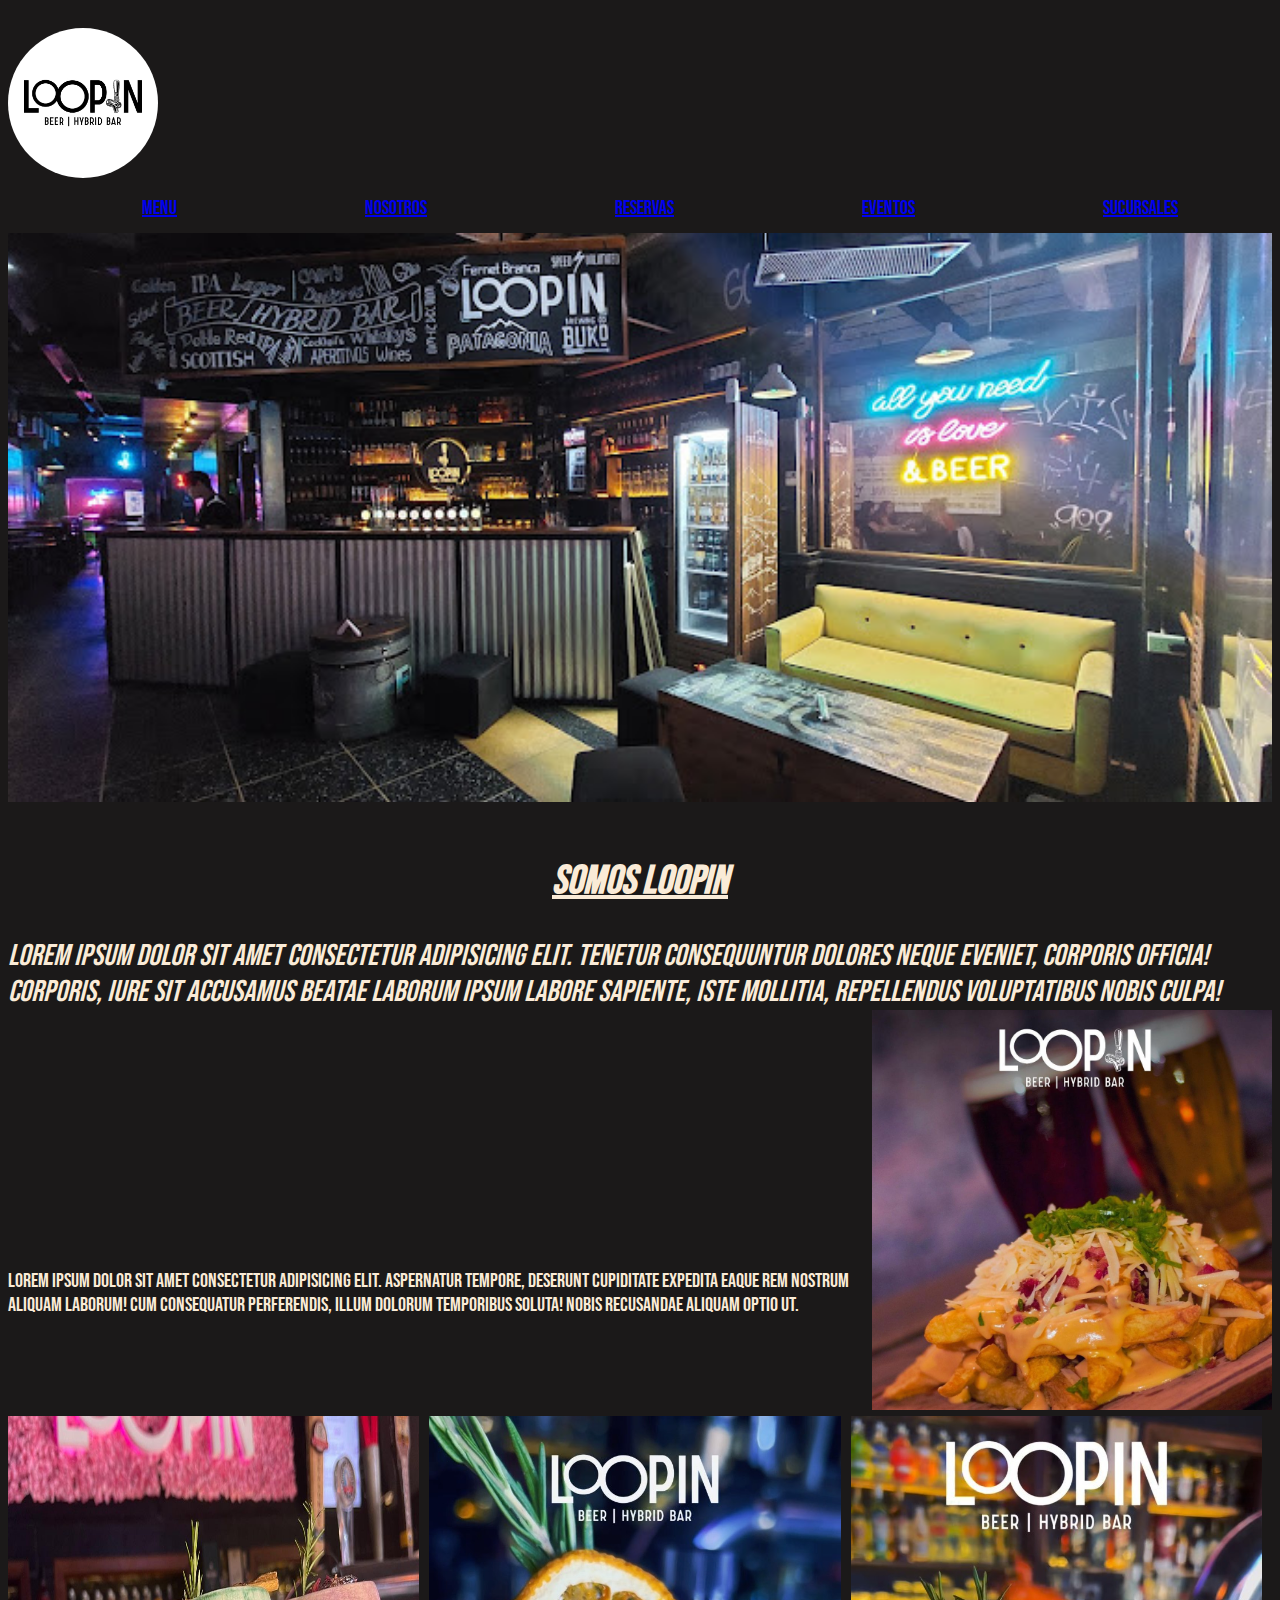
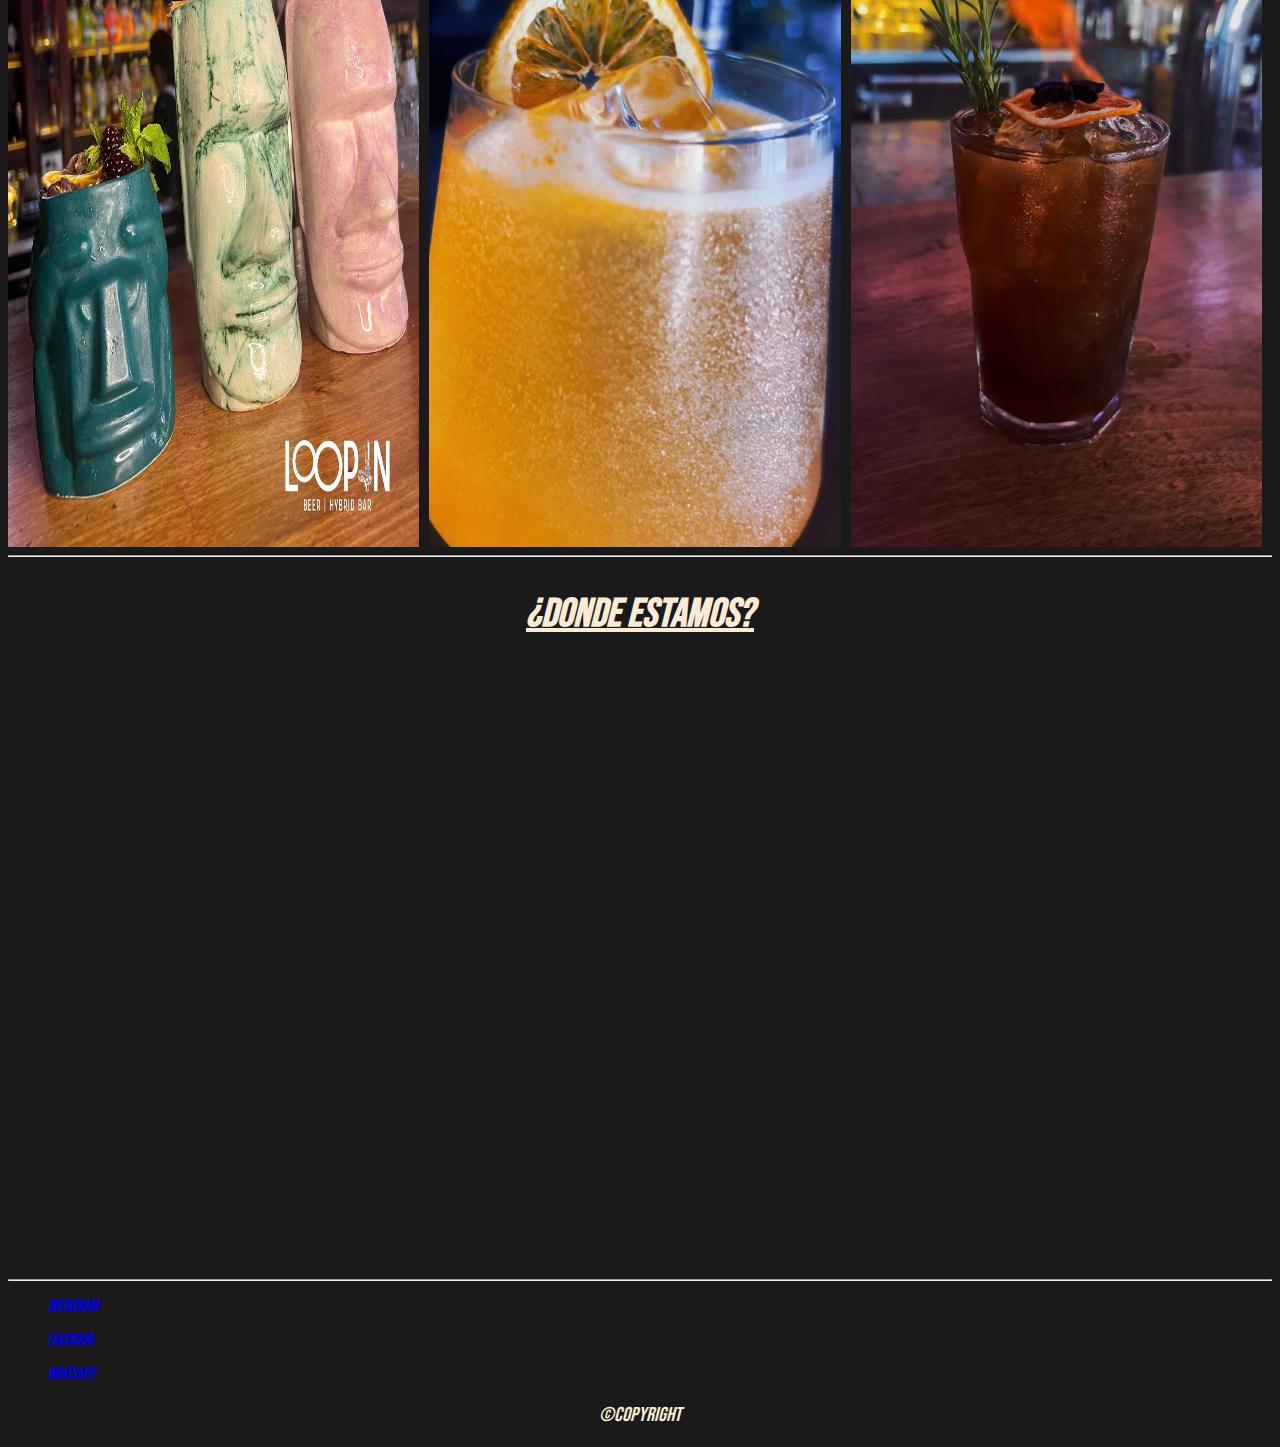
<file: index.html>
<!doctype html>
<html lang="en">
  <head>
    <meta charset="utf-8">
    <meta name="viewport" content="width=device-width, initial-scale=1">
    <title>Bootstrap demo</title>
    <link href="https://cdn.jsdelivr.net/npm/bootstrap@5.3.0-alpha3/dist/css/bootstrap.min.css" rel="stylesheet" integrity="sha384-KK94CHFLLe+nY2dmCWGMq91rCGa5gtU4mk92HdvYe+M/SXH301p5ILy+dN9+nJOZ" crossorigin="anonymous">
    <!--font type-->
    <link rel="preconnect" href="https://fonts.googleapis.com">
    <link rel="preconnect" href="https://fonts.gstatic.com" crossorigin>
    <link href="https://fonts.googleapis.com/css2?family=Bebas+Neue&display=swap" rel="stylesheet">
    <!--css-->
    <link rel="stylesheet" href="style.css">
  </head>
<body>
<header>
    <img class="circulo" src="/Images/Logo.jpg" alt="Logo">

<ul class="nav justify-content-end">
    <li class="nav-item">
      <a class="nav-link" href="Menu.html">Menu</a>
    </li>
    <li class="nav-item">
        <a class="nav-link" href="Nosotros.html">Nosotros</a>
      </li>
      <li class="nav-item">
        <a class="nav-link" href="Reservas.html">Reservas</a>
      </li>
      <li class="nav-item">
        <a class="nav-link" href="Eventos.html">Eventos</a>
      </li>
      <li class="nav-item">
        <a class="nav-link" href="#Sucursales">Sucursales</a>
      </li>
  </ul>
</header>
<main>
    <img src="Images/barra.jpg" class="portada" alt="Img portada">
    <section class="Loopin">
        <h2>Somos Loopin</h2>
        <em>Lorem ipsum dolor sit amet consectetur adipisicing elit. Tenetur consequuntur dolores neque eveniet, corporis officia! Corporis, iure sit accusamus beatae laborum ipsum labore sapiente, iste mollitia, repellendus voluptatibus nobis culpa!
        </em>
    </section>

    <div class="container-row">
          
          <div class="texto">
            <p>Lorem ipsum dolor sit amet consectetur adipisicing elit. Aspernatur tempore, deserunt cupiditate expedita eaque rem nostrum aliquam laborum! Cum consequatur perferendis, illum dolorum temporibus soluta! Nobis recusandae aliquam optio ut.</p>
          </div>
          <div class="imagen">
            <img class="papas" src="Images/Papas.jpg" width="100%" alt="papas">
          </div>
      </div>
      
    <!-- foto y texto
    <div id="tragos">
    
        <em>Lorem ipsum dolor sit amet consectetur adipisicing elit. Delectus officiis, obcaecati recusandae eum porro inventore pariatur quibusdam natus omnis dolor unde totam optio nam quae sapiente ex tempore? Placeat, voluptatibus.</em>
        <img class="papas" src="Images/burg.jpg" class="rounded float-end" alt="papas">

    </div>
-->

 <div class="image-row">
    <img class="trago1" src="Images/trago4.jpg" alt="trago1">
    <img class="trago2" src="Images/trago2.jpg" alt="trago2">
    <img class="trago3" src="Images/trago3.jpg" alt="trago3">
</div>

<!--imagenes
    <img src="Images/trago1.jpg" alt="otro trago">
    <img src="Images/trago2.jpg" alt="2 tragos">
    <img src="Images/trago3.jpg" alt="3 tragos">
    -->
    <hr>
<section id="Sucursales">
    <h2>¿Donde Estamos?</h2>
    <div class="contenedor2">
    <iframe class="mapa jonte" src="https://www.google.com/maps/embed?pb=!1m18!1m12!1m3!1d3283.4781061225726!2d-58.50416268519472!3d-34.61735636572606!2m3!1f0!2f0!3f0!3m2!1i1024!2i768!4f13.1!3m3!1m2!1s0x95bcc9e9780f6a91%3A0x2074fe7c36c439b7!2sLoopin!5e0!3m2!1ses-419!2sar!4v1680561183251!5m2!1ses-419!2sar" width="1000" height="600" style="border:0;" allowfullscreen="" loading="lazy" referrerpolicy="no-referrer-when-downgrade">mapa</iframe>
    <iframe class="mapa urquiza" src="https://www.google.com/maps/embed?pb=!1m18!1m12!1m3!1d3283.1190275191852!2d-58.46150438519438!3d-34.62643226620639!2m3!1f0!2f0!3f0!3m2!1i1024!2i768!4f13.1!3m3!1m2!1s0x95bccbd2a0cfacd7%3A0x1e71519b2ceb8b81!2sLoopin%20Flores!5e0!3m2!1ses-419!2sar!4v1680563966383!5m2!1ses-419!2sar" width="1000" height="600" style="border:0;" allowfullscreen="" loading="lazy" referrerpolicy="no-referrer-when-downgrade">mapa2</iframe>
</div>
</section>
</main>
<footer>
    <hr>
    <div class="redes">
        <ul><a href="https://instagram.com/loopin.bar?igshid=YmMyMTA2M2Y=">Instagram</a>  </ul>
        <ul><a href="https://www.facebook.com/profile.php?id=100075981040423">facebook</a> </ul>
        <ul><a href="https://api.whatsapp.com/send?phone=5491131545577&text=%C2%A1Hola%F0%9F%91%8B!%20Mi%20nombre%20es">Whatsapp</a> </ul>
    
   <p>&copy;Copyright
</p> 
    </div> 
</footer>
</body>
</html>
</file>
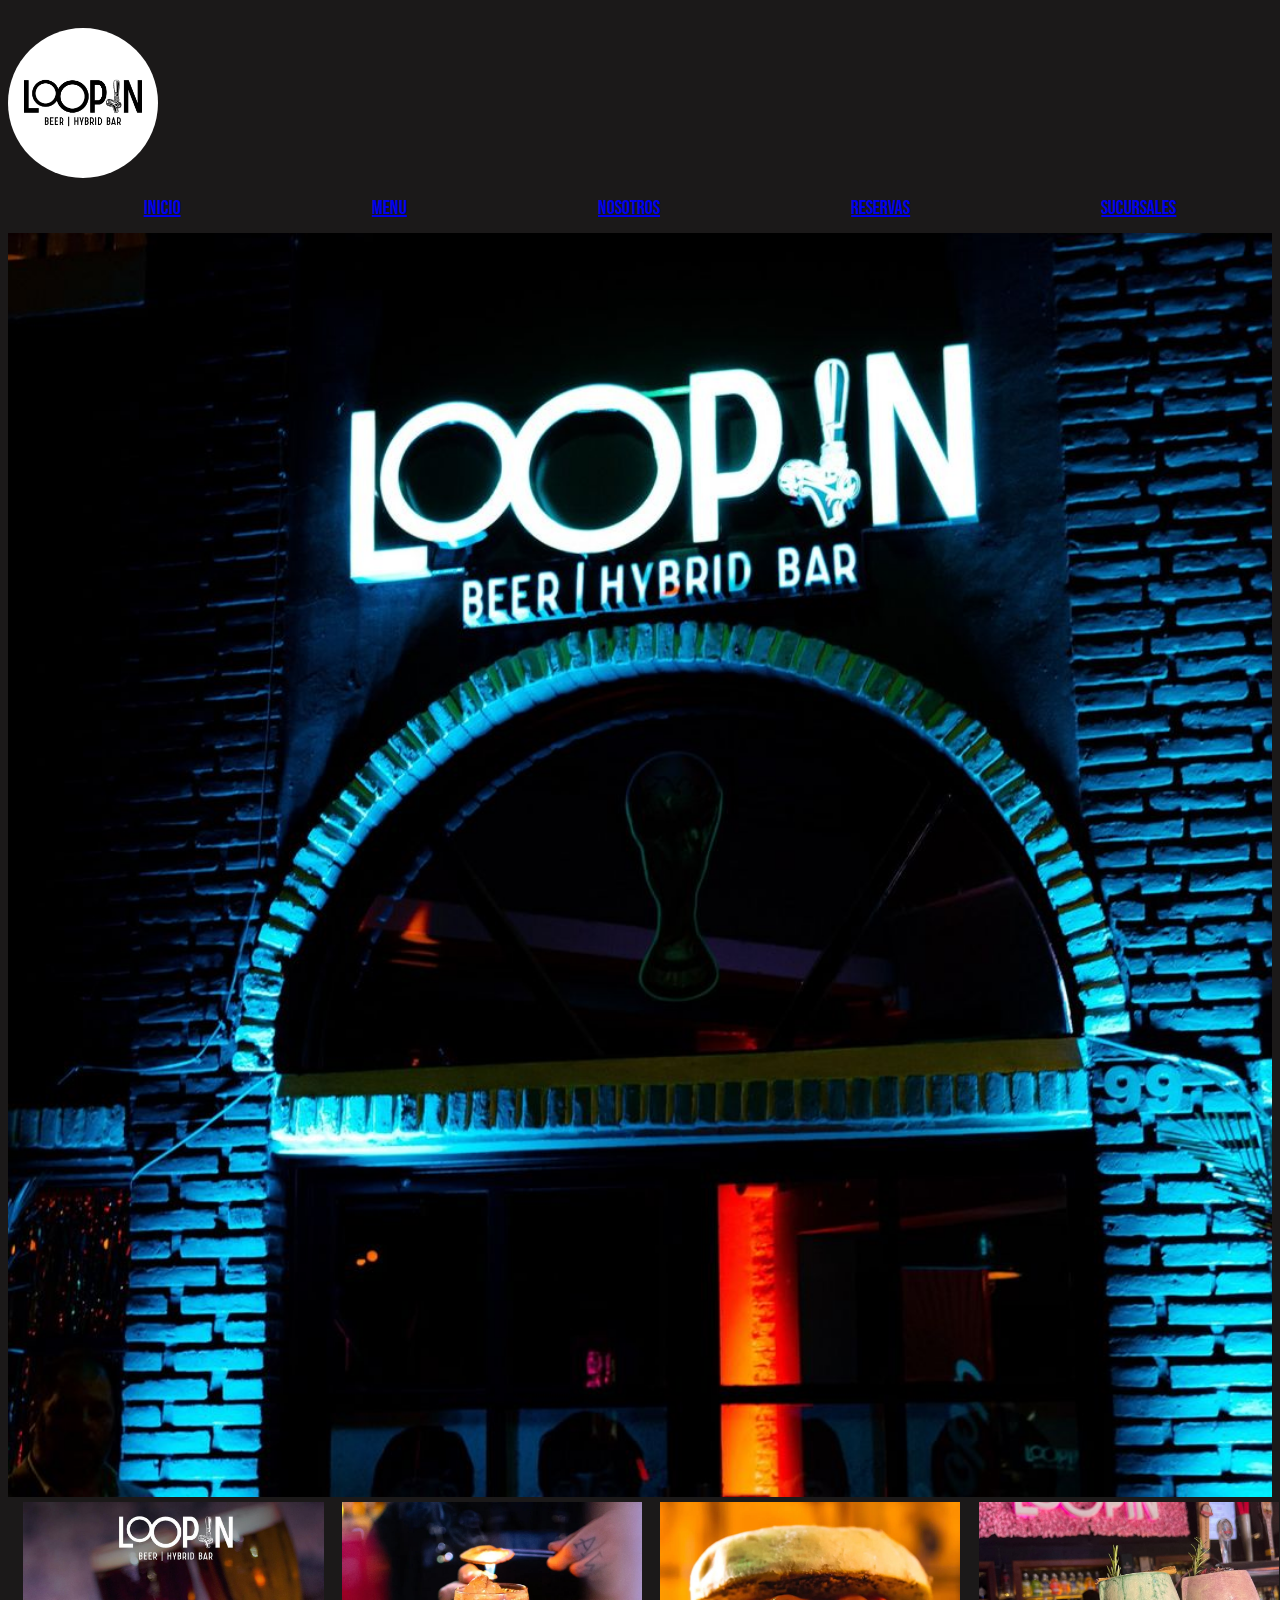
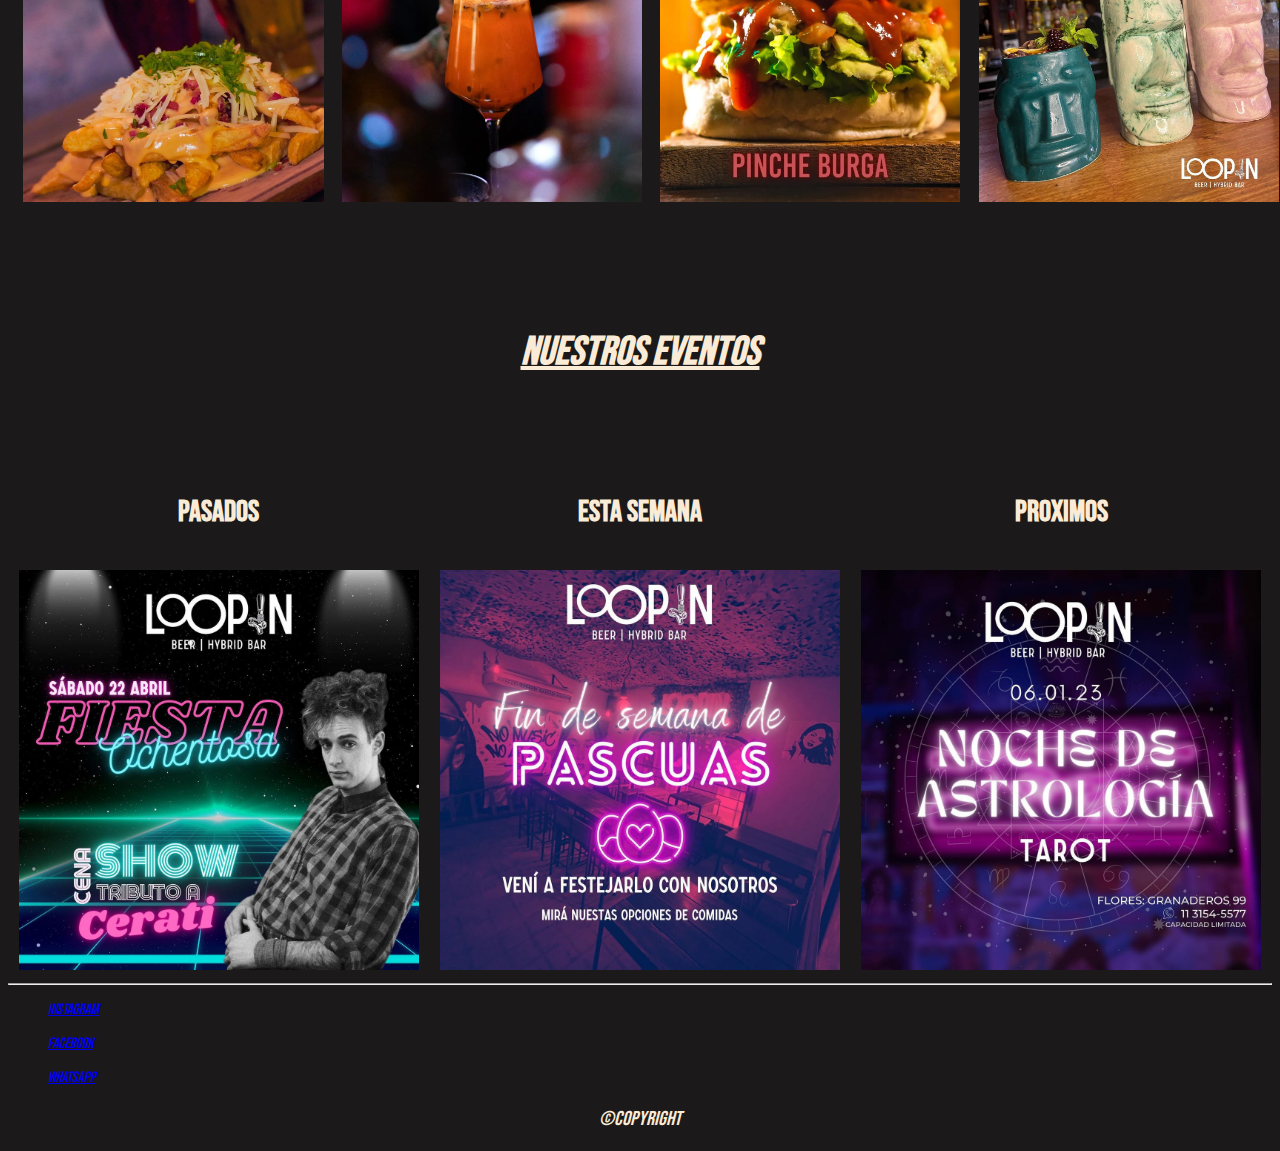
<file: Eventos.html>
<!DOCTYPE html>
<html lang="en">
<head>
    <meta charset="UTF-8">
    <meta http-equiv="X-UA-Compatible" content="IE=edge">
    <meta name="viewport" content="width=, initial-scale=1.0">
    <title>Eventos</title>
    <link href="https://cdn.jsdelivr.net/npm/bootstrap@5.3.0-alpha3/dist/css/bootstrap.min.css" rel="stylesheet" integrity="sha384-KK94CHFLLe+nY2dmCWGMq91rCGa5gtU4mk92HdvYe+M/SXH301p5ILy+dN9+nJOZ" crossorigin="anonymous">
    <!--font type-->
    <link rel="preconnect" href="https://fonts.googleapis.com">
    <link rel="preconnect" href="https://fonts.gstatic.com" crossorigin>
    <link href="https://fonts.googleapis.com/css2?family=Bebas+Neue&display=swap" rel="stylesheet">
    <!--css-->
    <link rel="stylesheet" href="style.css">
</head>
<body>
    <header>
        <img class="circulo" src="/Images/Logo.jpg" alt="Logo">

            <ul class="nav justify-content-end">
                <li class="nav-item">
                    <a class="nav-link" href="index.html">Inicio</a>
                  </li>
                <li class="nav-item">
                  <a class="nav-link" href="Menu.html">Menu</a>
                </li>
                <li class="nav-item">
                    <a class="nav-link" href="Nosotros.html">Nosotros</a>
                  </li>
                  <li class="nav-item">
                    <a class="nav-link" href="Reservas.html">Reservas</a>
                  </li>
                  <li class="nav-item">
                    <a class="nav-link" href="#Sucursales">Sucursales</a>
                  </li>
              </ul>
    </header>
    <main>
        <img src="Images/bar.jpg" class="portada2" alt="foto1">
        <div class="image-grid">
        <img src="Images/Papas.jpg" alt="foto2">
        <img src="Images/trago1.jpg" alt="foto3">
        <img src="Images/burg.jpg" alt="foto4">
        <img src="Images/trago4.jpg" alt="foto5">
        </div>

    <section>
        <h2 class="eventos">Nuestros Eventos</h2>
        <div class="image-grid1">
            <div class="col">
        <h4>Pasados</h4>
        <img class="imagen" src="Images/ochentosa.jpg" alt="pasados">
             </div>
             <div class="col">
        <h4>Esta semana</h4>
        <img class="imagen" src="Images/Pascuas.jpg" alt="esta semana">
            </div>
            <div class="col">
        <h4>Proximos</h4>
        <img class="imagen" src="Images/Noche mexicana.jpg" alt="proximos">
    </div>
    </div>
    </section>
</main>
<hr>
<footer>
    <div>
        <ul><a href="https://instagram.com/loopin.bar?igshid=YmMyMTA2M2Y=">Instagram</a>  </ul>
        <ul><a href="https://www.facebook.com/profile.php?id=100075981040423">facebook</a> </ul>
        <ul><a href="https://api.whatsapp.com/send?phone=5491131545577&text=%C2%A1Hola%F0%9F%91%8B!%20Mi%20nombre%20es">Whatsapp</a> </ul>
    
   <p>&copy;Copyright
</p> 
    </div>
</footer>
</body>
</html>
</file>
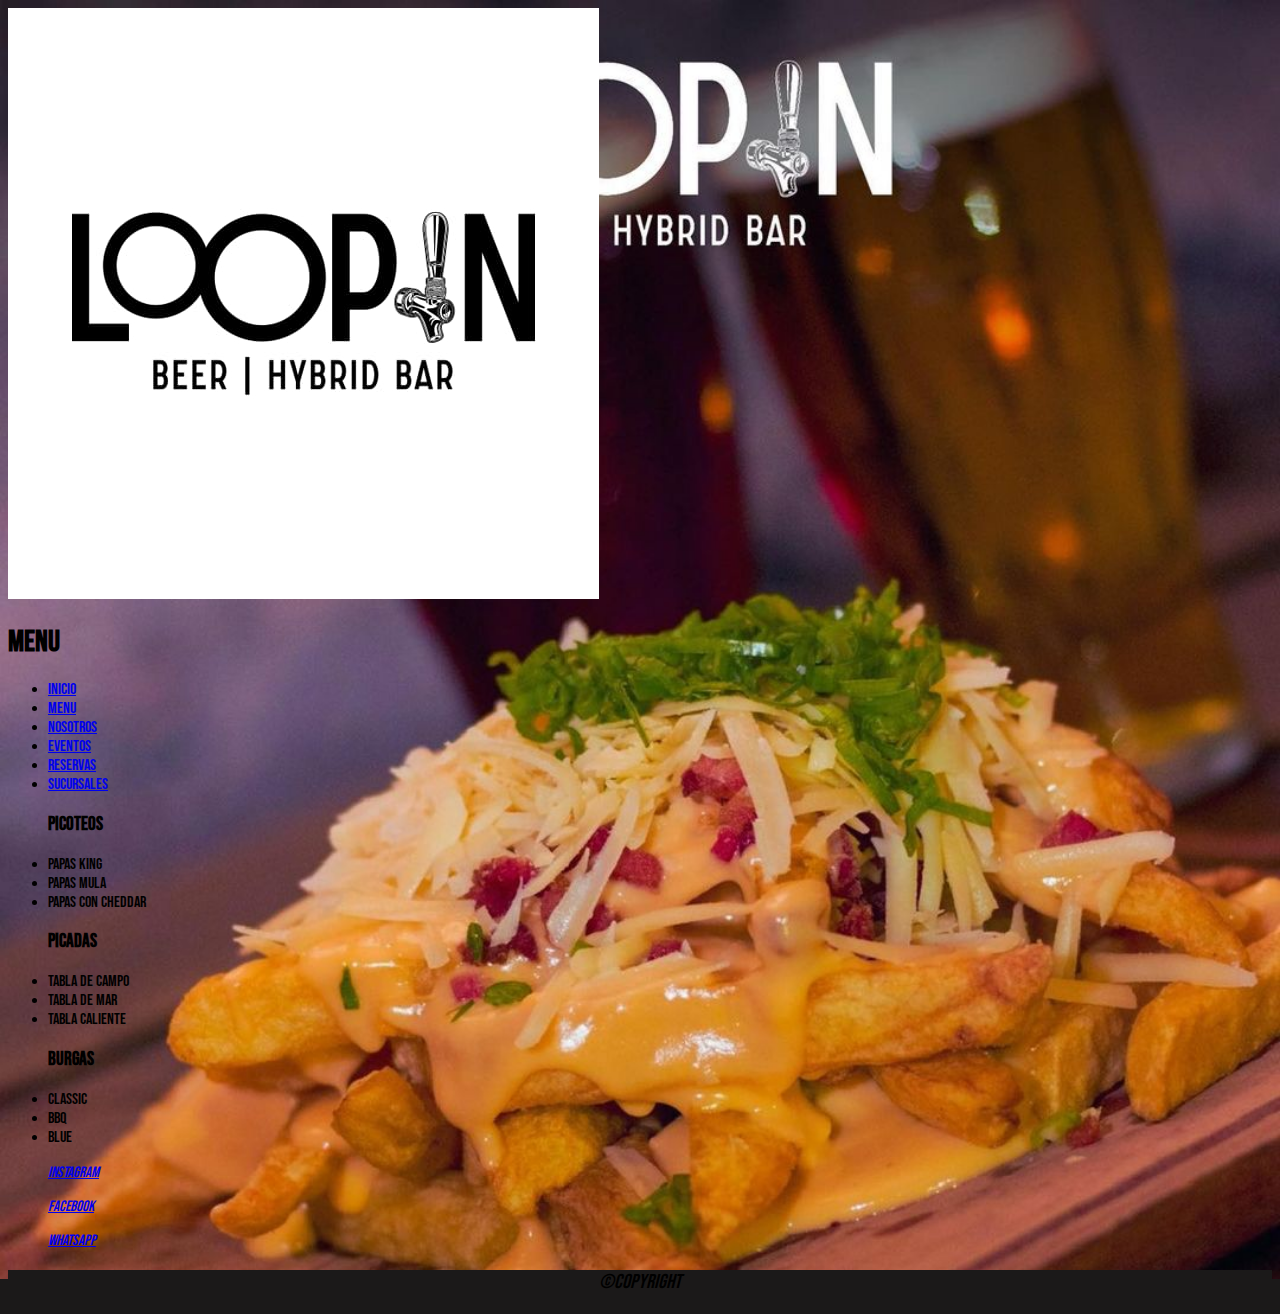
<file: Menu.html>
<!DOCTYPE html>
<html lang="en">
<head>
    <meta charset="UTF-8">
    <meta http-equiv="X-UA-Compatible" content="IE=edge">
    <meta name="viewport" content="width=, initial-scale=1.0">
    <title>Document</title>

<!--css-->
<link rel="stylesheet" href="style.css">

<!--font type-->
<link rel="preconnect" href="https://fonts.googleapis.com">
<link rel="preconnect" href="https://fonts.gstatic.com" crossorigin>
<link href="https://fonts.googleapis.com/css2?family=Bebas+Neue&display=swap" rel="stylesheet">

</head>
<body class="menu">
    <header>
        <img src="./Images/Logo.jpg" alt="Logo">
        <h1>Menu</h1>
        <nav>
            <ul>
               <li><a href="index.html">Inicio</a></li>
               <li><a href="Menu.html">Menu</a></li>
               <li><a href="Nosotros.html">Nosotros</a></li>
               <li><a href="Eventos.html">Eventos</a></li>
               <li><a href="Reservas.html">Reservas</a></li>
               <li><a href="index.html#sucursales">Sucursales</a></li>
            </ul>
        </nav>
    </header>
<main>
    <section id="listaMenu">
    <div>
     <ul>
        <h3>Picoteos</h3>
        <li>Papas king</li>
        <li>Papas Mula</li>
        <li>Papas con cheddar</li>
        <h3>Picadas</h3>
        <li>Tabla de campo</li>
        <li>Tabla de Mar</li>
        <li>Tabla caliente</li>
        <h3>Burgas</h3>
        <li>Classic</li>
        <li>BBQ</li>
        <li>Blue</li>
     </ul>
    </div>  
</section>
</main>
<footer>
    <div>
        <ul><a href="https://instagram.com/loopin.bar?igshid=YmMyMTA2M2Y=">Instagram</a>  </ul>
        <ul><a href="https://www.facebook.com/profile.php?id=100075981040423">facebook</a> </ul>
        <ul><a href="https://api.whatsapp.com/send?phone=5491131545577&text=%C2%A1Hola%F0%9F%91%8B!%20Mi%20nombre%20es">Whatsapp</a> </ul>
    
   <p>&copy;Copyright
</p> 
    </div>
    
</footer>
</body>
</html>
</file>
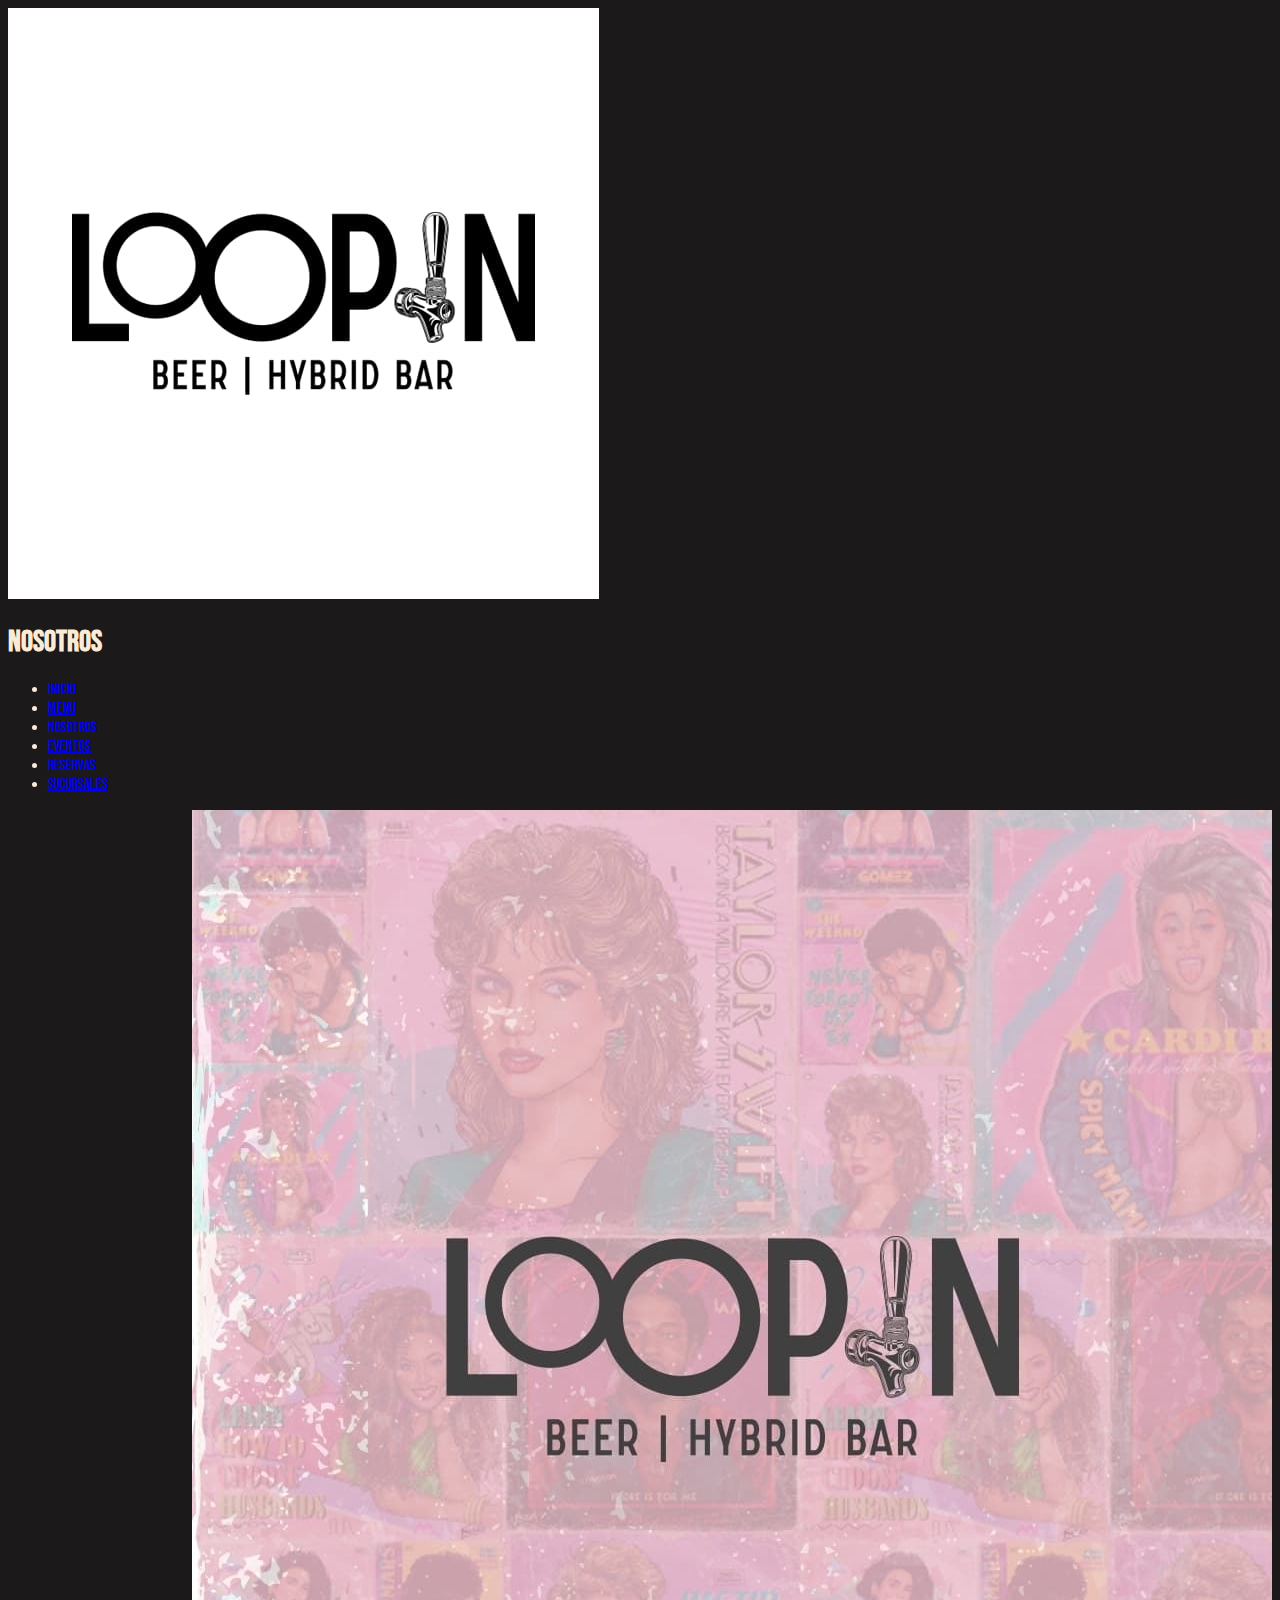
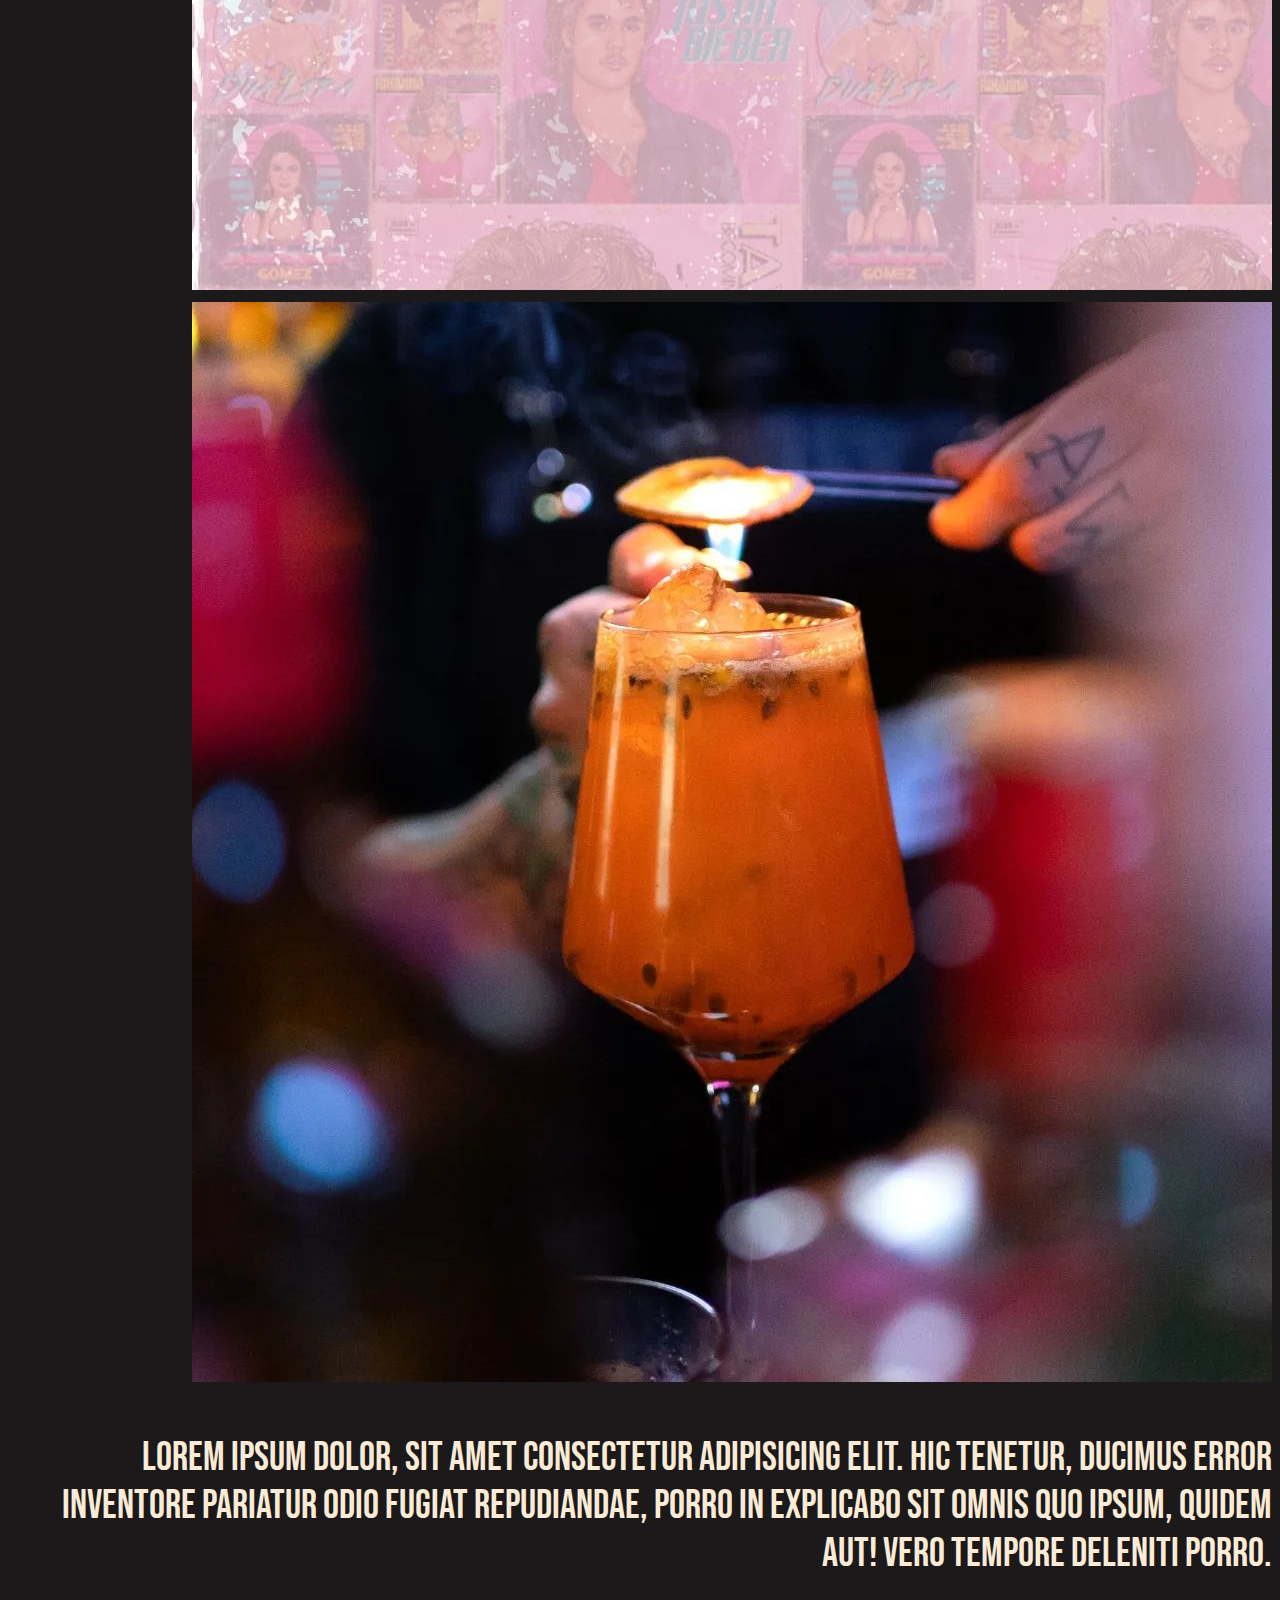
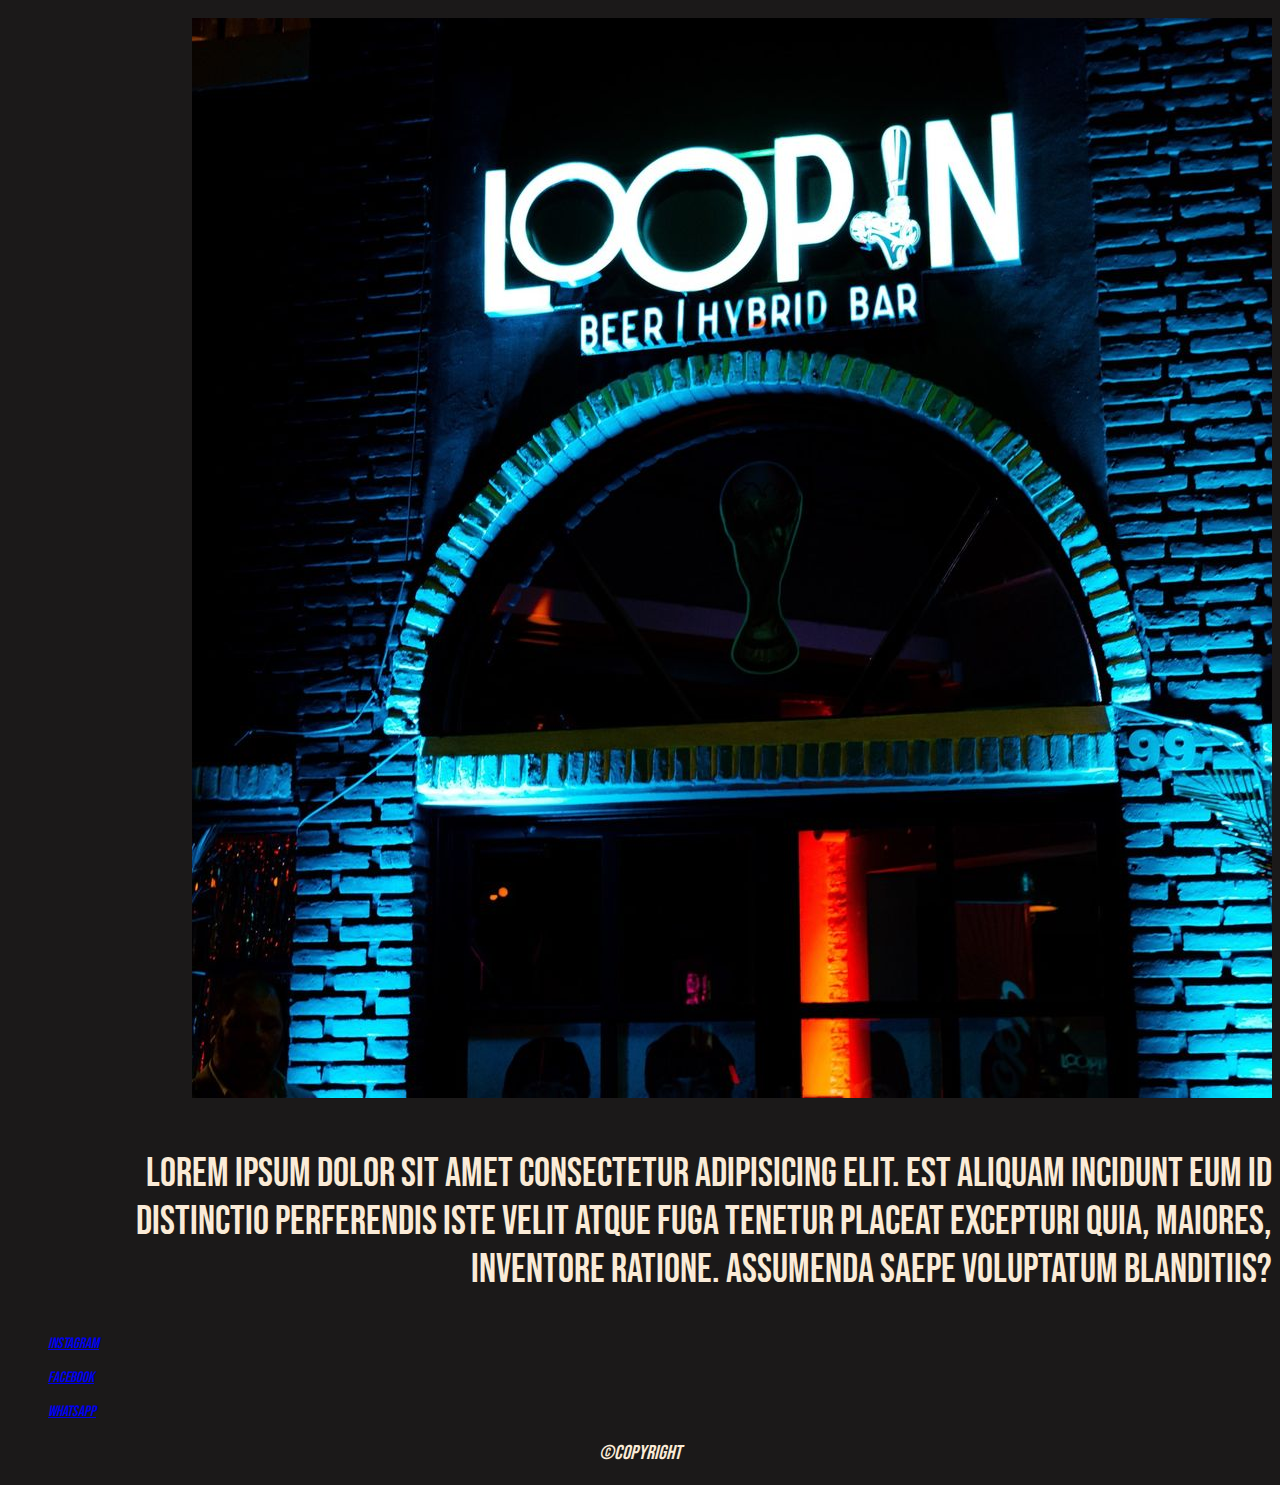
<file: Nosotros.html>
<!DOCTYPE html>
<html lang="en">
<head>
    <meta charset="UTF-8">
    <meta http-equiv="X-UA-Compatible" content="IE=edge">
    <meta name="viewport" content="width=device-width, initial-scale=1.0">
    <title>Nosotros</title>

<!--css-->
    <link rel="stylesheet" href="style.css">
<!--font type-->
    <link rel="preconnect" href="https://fonts.googleapis.com">
    <link rel="preconnect" href="https://fonts.gstatic.com" crossorigin>
    <link href="https://fonts.googleapis.com/css2?family=Bebas+Neue&display=swap" rel="stylesheet">
</head>
<body>
 <header>
  <img src="./Images/Logo.jpg" alt="Logo">
  <h1>Nosotros</h1>
  <nav>
     <ul>
        <li><a href="index.html">Inicio</a></li>
        <li><a href="Menu.html">Menu</a></li>
        <li><a href="Nosotros.html">Nosotros</a></li>
        <li><a href="Eventos.html">Eventos</a></li>
        <li><a href="Reservas.html">Reservas</a></li>
        <li><a href="index.html#sucursales">Sucursales</a></li>
     </ul>
 </nav>
</header>
<main class="Nosotros">
    <img src="Images/Portada.jpg" alt="foto">
    <section>
        <img src="Images/trago1.jpg" alt="trago">
        <p>Lorem ipsum dolor, sit amet consectetur adipisicing elit. Hic tenetur, ducimus error inventore pariatur odio fugiat repudiandae, porro in explicabo sit omnis quo ipsum, quidem aut! Vero tempore deleniti porro.</p>
        <img src="Images/bar.jpg" alt="bar">
        <p>Lorem ipsum dolor sit amet consectetur adipisicing elit. Est aliquam incidunt eum id distinctio perferendis iste velit atque fuga tenetur placeat excepturi quia, maiores, inventore ratione. Assumenda saepe voluptatum blanditiis?</p>
    </section>
</main>
<footer>
    <div>
        <ul><a href="https://instagram.com/loopin.bar?igshid=YmMyMTA2M2Y=">Instagram</a>  </ul>
        <ul><a href="https://www.facebook.com/profile.php?id=100075981040423">facebook</a> </ul>
        <ul><a href="https://api.whatsapp.com/send?phone=5491131545577&text=%C2%A1Hola%F0%9F%91%8B!%20Mi%20nombre%20es">Whatsapp</a> </ul>
        
    <p>&copy;Copyright
    </p> 
    </div>
</footer>
</body>
</html>
</file>
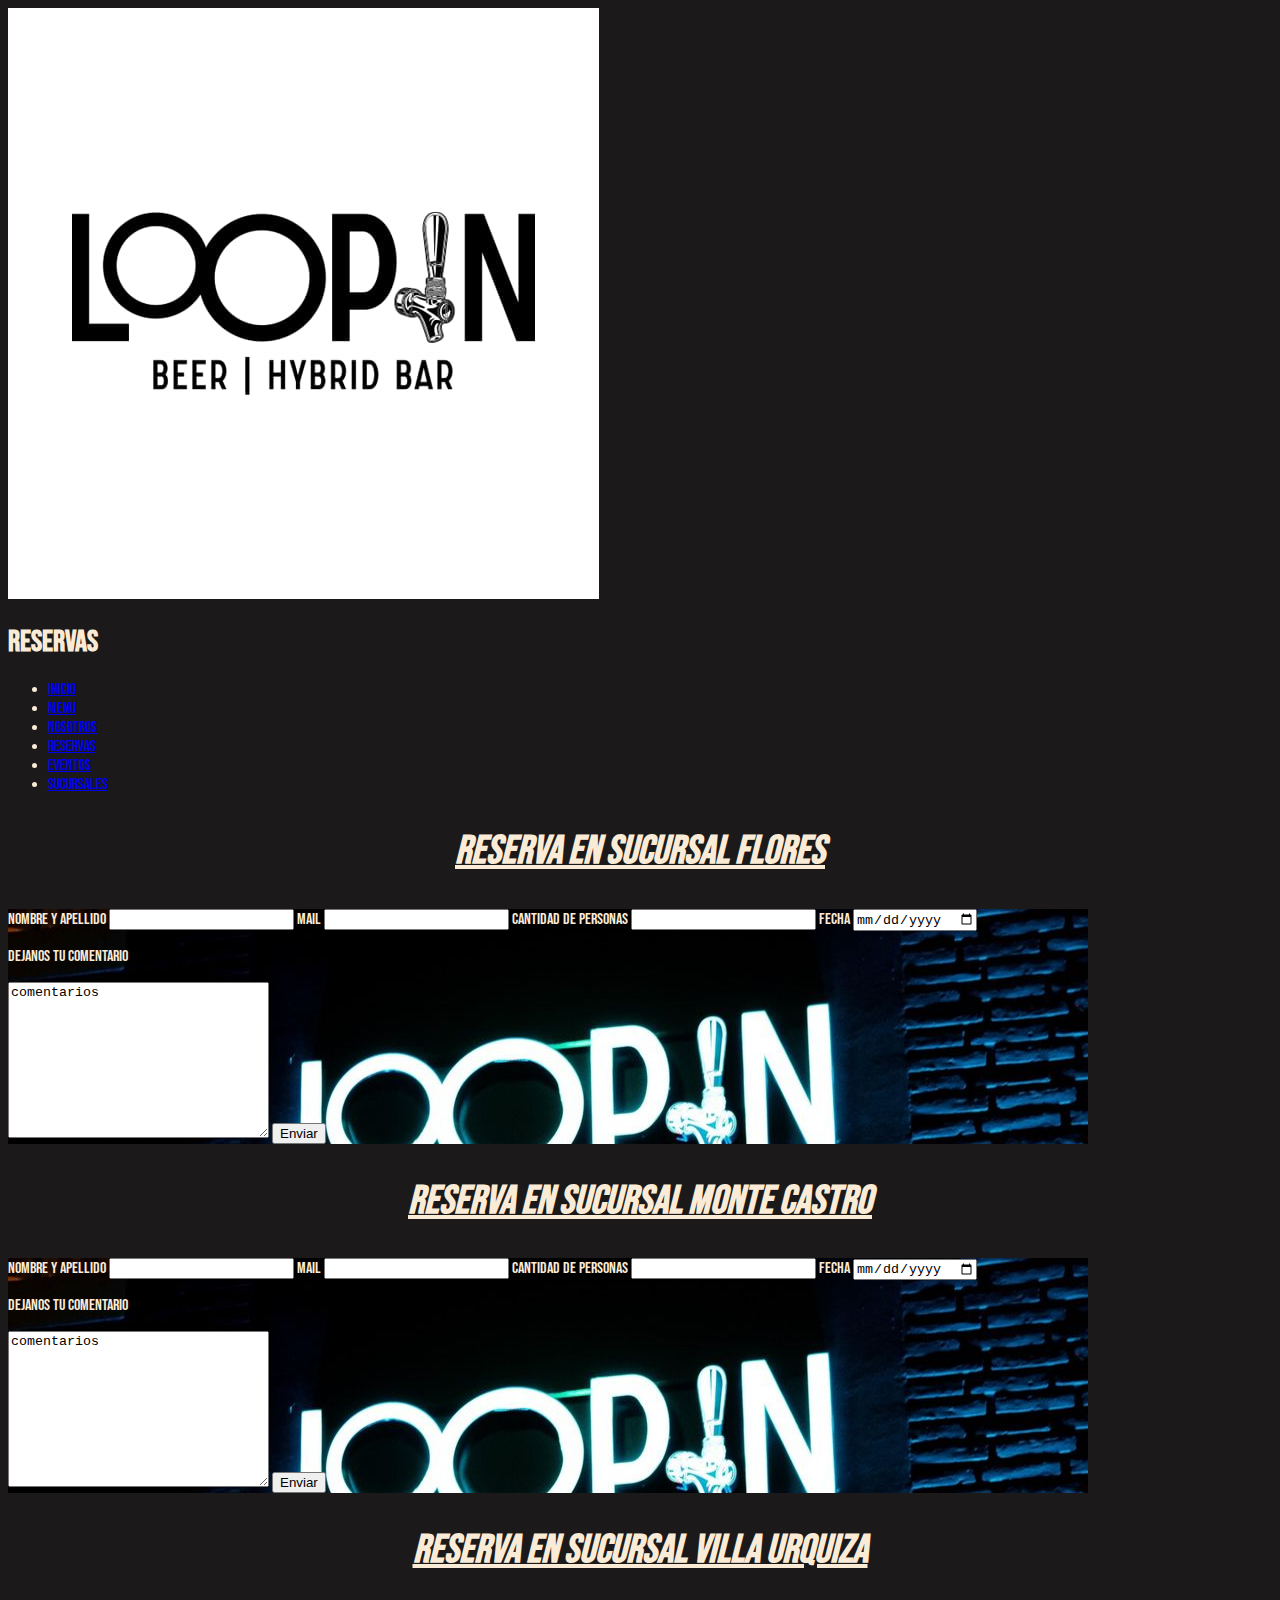
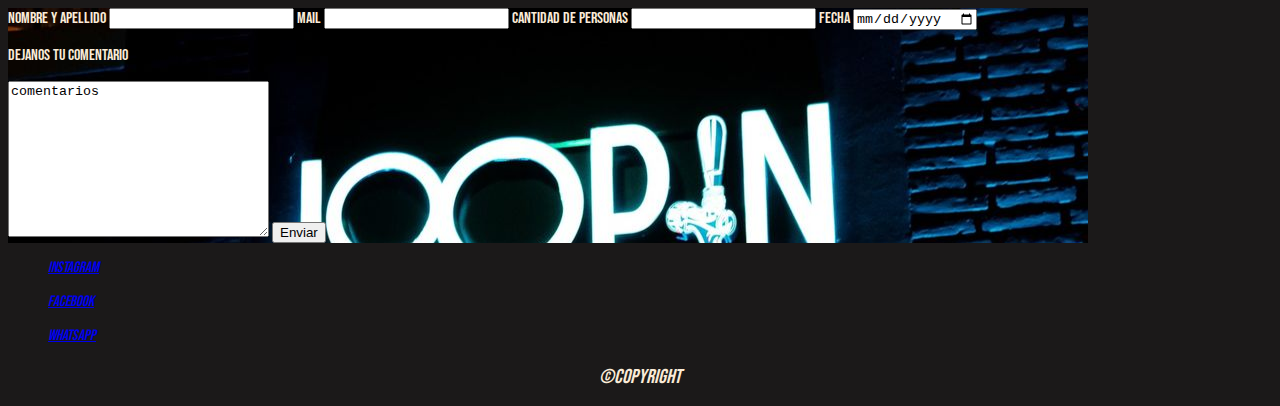
<file: Reservas.html>
<!DOCTYPE html>
<html lang="en">
<head>
    <meta charset="UTF-8">
    <meta http-equiv="X-UA-Compatible" content="IE=edge">
    <meta name="viewport" content="width=, initial-scale=1.0">
    <title>Document</title>
<!--css-->
<link rel="stylesheet" href="style.css">
<!--font type-->
    <link rel="preconnect" href="https://fonts.googleapis.com">
    <link rel="preconnect" href="https://fonts.gstatic.com" crossorigin>
    <link href="https://fonts.googleapis.com/css2?family=Bebas+Neue&display=swap" rel="stylesheet">
</head>
<body>
    <header>
        <img src="./Images/Logo.jpg" alt="Logo">
        <h1>Reservas</h1>
        <nav>
            <ul>
               <li><a href="index.html">Inicio</a></li>
               <li><a href="Menu.html">Menu</a></li>
               <li><a href="Nosotros.html">Nosotros</a></li>
               <li><a href="Reservas.html">Reservas</a></li>
               <li><a href="Eventos.html">Eventos</a></li>
               <li><a href="index.html#sucursales">Sucursales</a></li>
            </ul>
        </nav>
    </header>
    <main id="reservas">
        <h2>Reserva en sucursal Flores</h2>
        <form action="#" method="post">
            <label for="name">Nombre y Apellido</label>
            <input type="text" name="Nombre y apellido" id="Nombre y apellido">
            <label for="mail">Mail</label>
            <input type="email" name="Email" id="mail">
            <label for="personas">Cantidad de personas</label>
            <input type="number" name="Cantidad" id="personas">
            <label for="fecha">fecha</label>
            <input type="date" name="fecha de reserva" id="fecha">
            <p>Dejanos tu comentario</p>
            <textarea name="Comentarios" id="" cols="30" rows="10">comentarios</textarea>
            <input type="submit" value="Enviar">
        </form>
        <h2>Reserva en sucursal Monte Castro</h2>
        <form action="#" method="post">
            <label for="name">Nombre y Apellido</label>
            <input type="text" name="Nombre y apellido" id="Nombre y apellido">
            <label for="mail">Mail</label>
            <input type="email" name="Email" id="mail">
            <label for="personas">Cantidad de personas</label>
            <input type="number" name="Cantidad" id="personas">
            <label for="fecha">fecha</label>
            <input type="date" name="fecha de reserva" id="fecha">
            <p>Dejanos tu comentario</p>
            <textarea name="Comentarios" id="" cols="30" rows="10">comentarios</textarea>
            <input type="submit" value="Enviar">
        </form>
        <h2>Reserva en sucursal Villa Urquiza</h2>
        <form action="#" method="post">
            <label for="name">Nombre y Apellido</label>
            <input type="text" name="Nombre y apellido" id="Nombre y apellido">
            <label for="mail">Mail</label>
            <input type="email" name="Email" id="mail">
            <label for="personas">Cantidad de personas</label>
            <input type="number" name="Cantidad" id="personas">
            <label for="fecha">fecha</label>
            <input type="date" name="fecha de reserva" id="fecha">
            <p>Dejanos tu comentario</p>
            <textarea name="Comentarios" id="" cols="30" rows="10">comentarios</textarea>
            <input type="submit" value="Enviar">
        </form>
    </main>
    <footer>
        <div>
            <ul><a href="https://instagram.com/loopin.bar?igshid=YmMyMTA2M2Y=">Instagram</a>  </ul>
            <ul><a href="https://www.facebook.com/profile.php?id=100075981040423">facebook</a> </ul>
            <ul><a href="https://api.whatsapp.com/send?phone=5491131545577&text=%C2%A1Hola%F0%9F%91%8B!%20Mi%20nombre%20es">Whatsapp</a> </ul>
        
       <p>&copy;Copyright
    </p> 
        </div>
</footer>
</body>
</html>
</file>
<file: style.css>
body{
    font-family: 'Bebas Neue', cursive; 
    background-color: rgb(27, 25, 25);
    background: size 100%;
    color: antiquewhite;
}

.Loopin{
   font-size: 30px;
   margin-top: 50px
}
#tragos{
    display:flex;
    justify-content: center;
    align-items:center;
    font-size: 15px;
    }

footer{
    font-style: italic;
    font-size: 15px;
}

.menu{
    font-family: 'Bebas Neue', cursive; 
    color: black;
    background-image: url(Images/Papas.jpg);
    background-repeat: no-repeat;
    background-attachment:scroll;
    background-size: 100%;
}

footer p{
    background-color:rgb(27, 25, 25) ;
    text-align: center;
    font-size: 20px;
}

main.Nosotros{
    font-size: 40px;
    text-align: right;
}

section.eventos{
    font-size: 50px;
}

form{
    background-image:url(Images/bar.jpg);
    background-repeat: no-repeat;
    background-size:auto

}
h1{font-size: 30px;}
h2{
    font-size: 40px;
    text-decoration: underline;
    font-style: oblique;
    text-align: center;
}
.eventos{
    margin-top: 10% ;
}
h4{
    font-size: 30px;
    text-decoration: wavy;
    text-align: center;
    margin-top: 20% ;
}

.justify-content-end{
    list-style-type: none;
    justify-content: space-around;
    font-size: 20px;
    line-height: 10px;  
    display:flex
}


.circulo {
    width: 150px;
    height:150px;
    border-radius: 50%;
    margin-top: 20px;

}
.portada{
    width: 100%;
    height: 100%;
    object-fit: cover
}

.contenedor{
    display: flex;
    text-align: justify;
}

.contenedor2{
    display: flex;
    justify-content: space-around;
}


.container-row {
    display: flex;
    font-size:20px;
  }
.container-row p{
    justify-content: center;
    margin-top: 30%;
}

.image-row{
    display: flex;
    justify-content: space-around;
}

.image-row img{
    height: auto;
    width: calc(33.33% - 10px);
    margin-right: 10px;
}

.text-image-container{
    display: flex;
    align-items: center;
}
.image-grid {
    display: grid;
    grid-template-columns: repeat(4, 1fr);
    grid-gap: 10px;
}
.image-grid img {
    width: auto;
    height: 300px;
    align-items: center;
    margin-inline-start: 5%;
 }

 .portada2{ 
    width: 100%;
    height: auto;
    object-fit: cover
 }
.imagen{
    align-items: center;
}
.image-grid1 {
  display: flex;
  justify-content: center;
  align-items: center;
}

.col {
  flex: 1;
  text-align: center;
}

.imagen {
  width: 100%;
  max-width: 400px;
  height: auto;
}

.imagen + h4 {
  margin-top: 10px;
}
</file>
